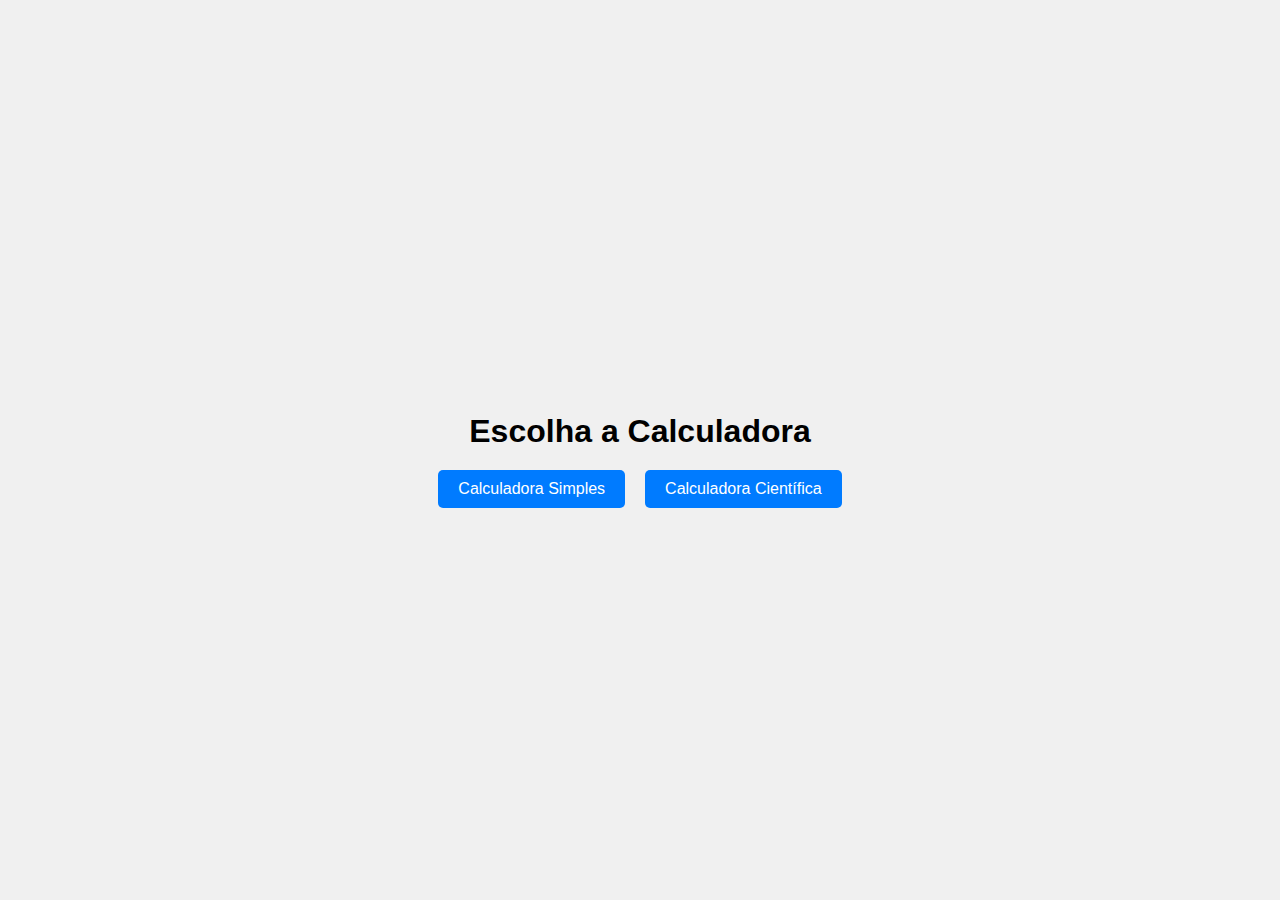
<file: index.html>
<!DOCTYPE html>
<html lang="pt-br">
<head>
    <meta charset="UTF-8">
    <meta name="viewport" content="width=device-width, initial-scale=1.0">
    <title>Escolha a Calculadora</title>
    <link rel="stylesheet" href="styles.css">
</head>
<body>
    <h1>Escolha a Calculadora</h1>
    <div class="container">
        <button onclick="location.href='simple_calculator.html'">Calculadora Simples</button>
        <button onclick="location.href='scientific_calculator.html'">Calculadora Científica</button>
    </div>
</body>
</html>
</file>
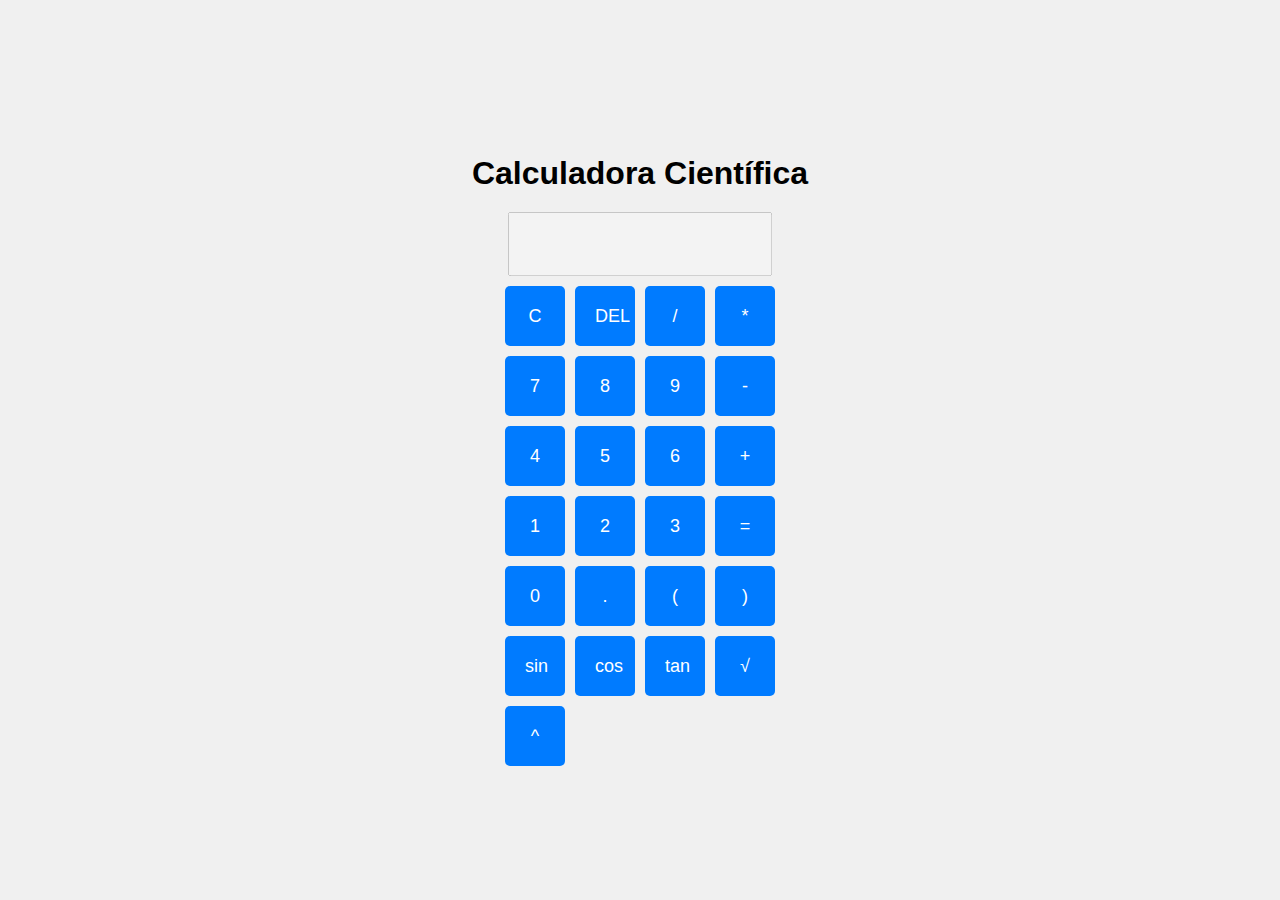
<file: scientific_calculator.html>
<!DOCTYPE html>
<html lang="pt-br">
<head>
    <meta charset="UTF-8">
    <meta name="viewport" content="width=device-width, initial-scale=1.0">
    <title>Calculadora Científica</title>
    <link rel="stylesheet" href="styles.css">
</head>
<body>
    <h1>Calculadora Científica</h1>
    <div class="calculator">
        <input type="text" id="display" disabled>
        <div class="buttons">
            <button onclick="clearDisplay()">C</button>
            <button onclick="deleteLast()">DEL</button>
            <button onclick="appendToDisplay('/')">/</button>
            <button onclick="appendToDisplay('*')">*</button>
            <button onclick="appendToDisplay('7')">7</button>
            <button onclick="appendToDisplay('8')">8</button>
            <button onclick="appendToDisplay('9')">9</button>
            <button onclick="appendToDisplay('-')">-</button>
            <button onclick="appendToDisplay('4')">4</button>
            <button onclick="appendToDisplay('5')">5</button>
            <button onclick="appendToDisplay('6')">6</button>
            <button onclick="appendToDisplay('+')">+</button>
            <button onclick="appendToDisplay('1')">1</button>
            <button onclick="appendToDisplay('2')">2</button>
            <button onclick="appendToDisplay('3')">3</button>
            <button onclick="calculate()">=</button>
            <button onclick="appendToDisplay('0')">0</button>
            <button onclick="appendToDisplay('.')">.</button>
            <button onclick="appendToDisplay('(')">(</button>
            <button onclick="appendToDisplay(')')">)</button>
            <button onclick="appendToDisplay('Math.sin(')">sin</button>
            <button onclick="appendToDisplay('Math.cos(')">cos</button>
            <button onclick="appendToDisplay('Math.tan(')">tan</button>
            <button onclick="appendToDisplay('Math.sqrt(')">√</button>
            <button onclick="appendToDisplay('Math.pow(')">^</button>
        </div>
    </div>
    <script src="scientific_calculator.js"></script>
</body>
</html>
</file>
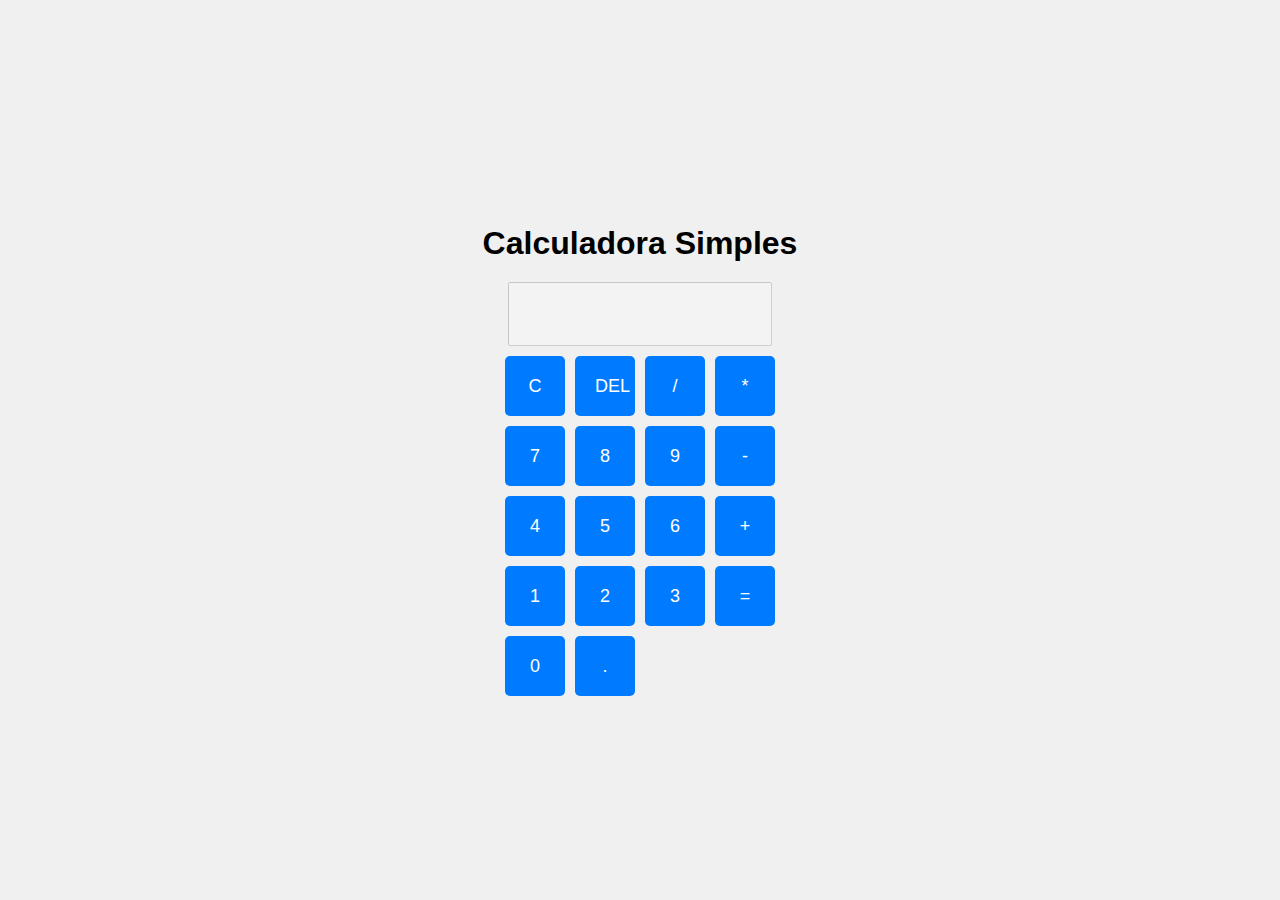
<file: simple_calculator.html>
<!DOCTYPE html>
<html lang="pt-br">
<head>
    <meta charset="UTF-8">
    <meta name="viewport" content="width=device-width, initial-scale=1.0">
    <title>Calculadora Simples</title>
    <link rel="stylesheet" href="styles.css">
</head>
<body>
    <h1>Calculadora Simples</h1>
    <div class="calculator">
        <input type="text" id="display" disabled>
        <div class="buttons">
            <button onclick="clearDisplay()">C</button>
            <button onclick="deleteLast()">DEL</button>
            <button onclick="appendToDisplay('/')">/</button>
            <button onclick="appendToDisplay('*')">*</button>
            <button onclick="appendToDisplay('7')">7</button>
            <button onclick="appendToDisplay('8')">8</button>
            <button onclick="appendToDisplay('9')">9</button>
            <button onclick="appendToDisplay('-')">-</button>
            <button onclick="appendToDisplay('4')">4</button>
            <button onclick="appendToDisplay('5')">5</button>
            <button onclick="appendToDisplay('6')">6</button>
            <button onclick="appendToDisplay('+')">+</button>
            <button onclick="appendToDisplay('1')">1</button>
            <button onclick="appendToDisplay('2')">2</button>
            <button onclick="appendToDisplay('3')">3</button>
            <button onclick="calculate()">=</button>
            <button onclick="appendToDisplay('0')">0</button>
            <button onclick="appendToDisplay('.')">.</button>
        </div>
    </div>
    <script src="simple_calculator.js"></script>
</body>
</html>
</file>
<file: styles.css>
body {
    font-family: Arial, sans-serif;
    display: flex;
    flex-direction: column;
    align-items: center;
    justify-content: center;
    height: 100vh;
    margin: 0;
    background-color: #f0f0f0;
}

h1 {
    margin-bottom: 20px;
}

.container {
    display: flex;
    gap: 20px;
}

button {
    padding: 10px 20px;
    font-size: 16px;
    cursor: pointer;
    border: none;
    background-color: #007bff;
    color: white;
    border-radius: 5px;
}

button:hover {
    background-color: #0056b3;
}

.calculator {
    display: flex;
    flex-direction: column;
    align-items: center;
    gap: 10px;
}

#display {
    width: 240px;
    height: 40px;
    text-align: right;
    padding: 10px;
    font-size: 24px;
}

.buttons {
    display: grid;
    grid-template-columns: repeat(4, 60px);
    gap: 10px;
}

.buttons button {
    width: 60px;
    height: 60px;
    font-size: 18px;
    background-color: #007bff;
    color: white;
    border: none;
    border-radius: 5px;
}

.buttons button:hover {
    background-color: #0056b3;
}
</file>
